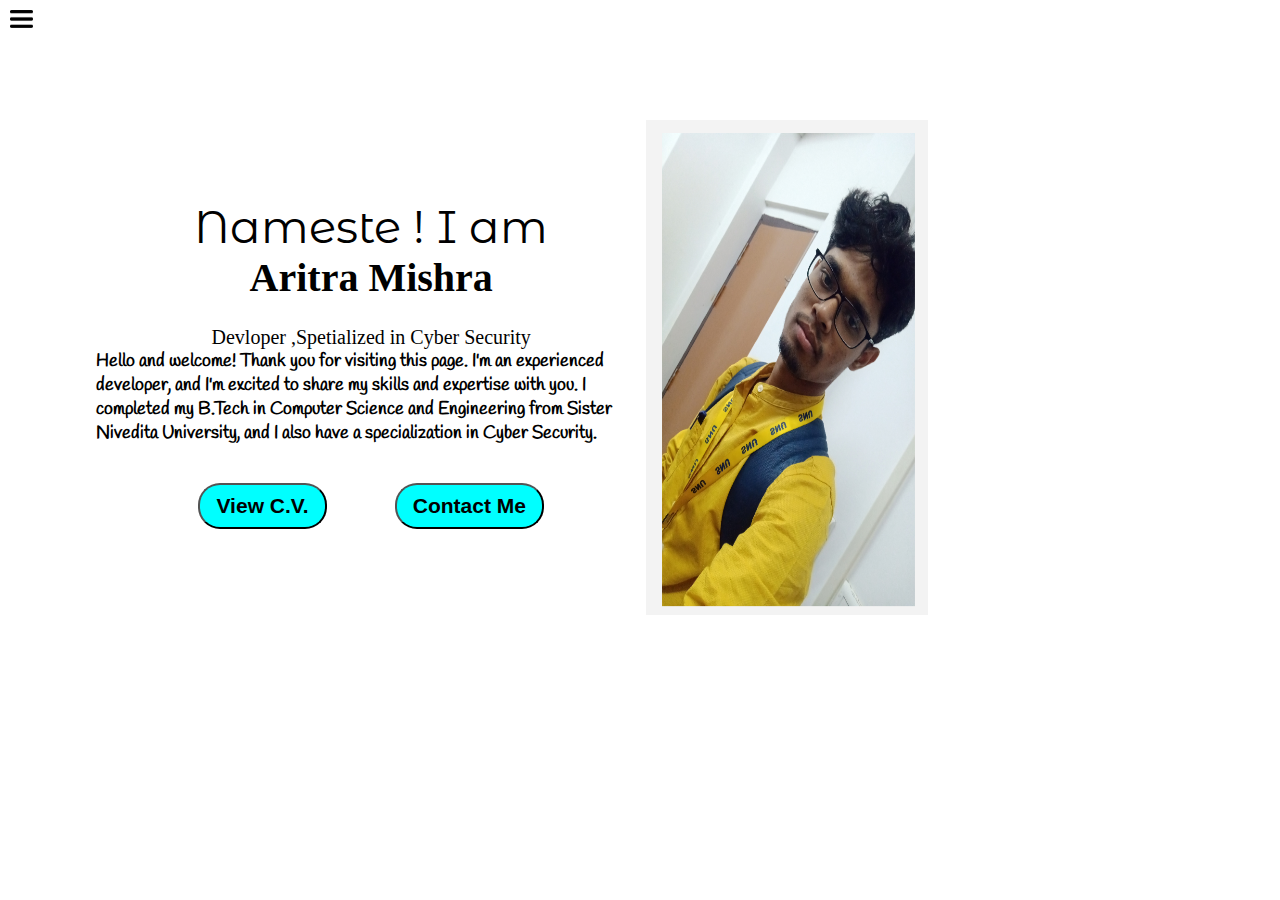
<file: index.html>
<!DOCTYPE html>
<html lang="en">
<head>
  <meta charset="UTF-8">
  <meta http-equiv="X-UA-Compatible" content="IE=edge">
  <meta name="viewport" content="width=device-width, initial-scale=1.0">
  <title>Aritra Mishra-Computer Engineer </title>
  <link rel="stylesheet" href="style.css">
</head>
<body>
  <div class="container">
  <div class="sidebar sidebargGo">
  <div class="logopic"><img src="final logo.jpg" alt="logo">  </div>
  <div class="namesite"> Aritra Mishra </div>
  
  
    <nav>
      <ul>
        <li> <a href="/home1.html"> Home </a></li>
        <li> <a href="/intro.html">Introduction</a></li>
        <li><a href="/carrier.html">Career</a></li>
        <li> <a href="/contactme.html">contact</a></li>
        <li> <a href ="/pdetail.html">personal detail</a></li>
        <li> <a href="/adetail.html">Adress</a></li>
        <li> <a href="/blog.html">Blogs</a></li>
      </ul>
    </nav>
  </div>
  <div class="main">
    <div class="hamberg">
      <img class="ham" src="hamber..png" alt="home logo" width="23">
      <img class="crs" src="cross logo.png" alt="cross logo" width="23">
    </div>
<div class="infocontainer">
<div class="devinfo">
<div class="hellow">Nameste ! I am </div>
<div class="name"> Aritra Mishra</div>
<div class="about">Devloper ,Spetialized in Cyber Security </div>
<div class="moreinfo">Hello and welcome! Thank you for visiting this page. I'm an experienced developer, and I'm excited to share my skills and expertise with you. I completed my B.Tech in Computer Science and Engineering from Sister Nivedita University, and I also have a specialization in Cyber Security.</div>
<div class="buttons">
<a href="cv.txt" target="_blank">
  <button>View C.V. </button></a>
<a href="contact.html" ><button> Contact Me</button></a>
</div>
</div>
<div class="devpic"><img src="self 1.png" alt="Aritra Mishra"></div>
</div>



  </div>
<script src="script.js"></script>
</body>
</html>
</file>
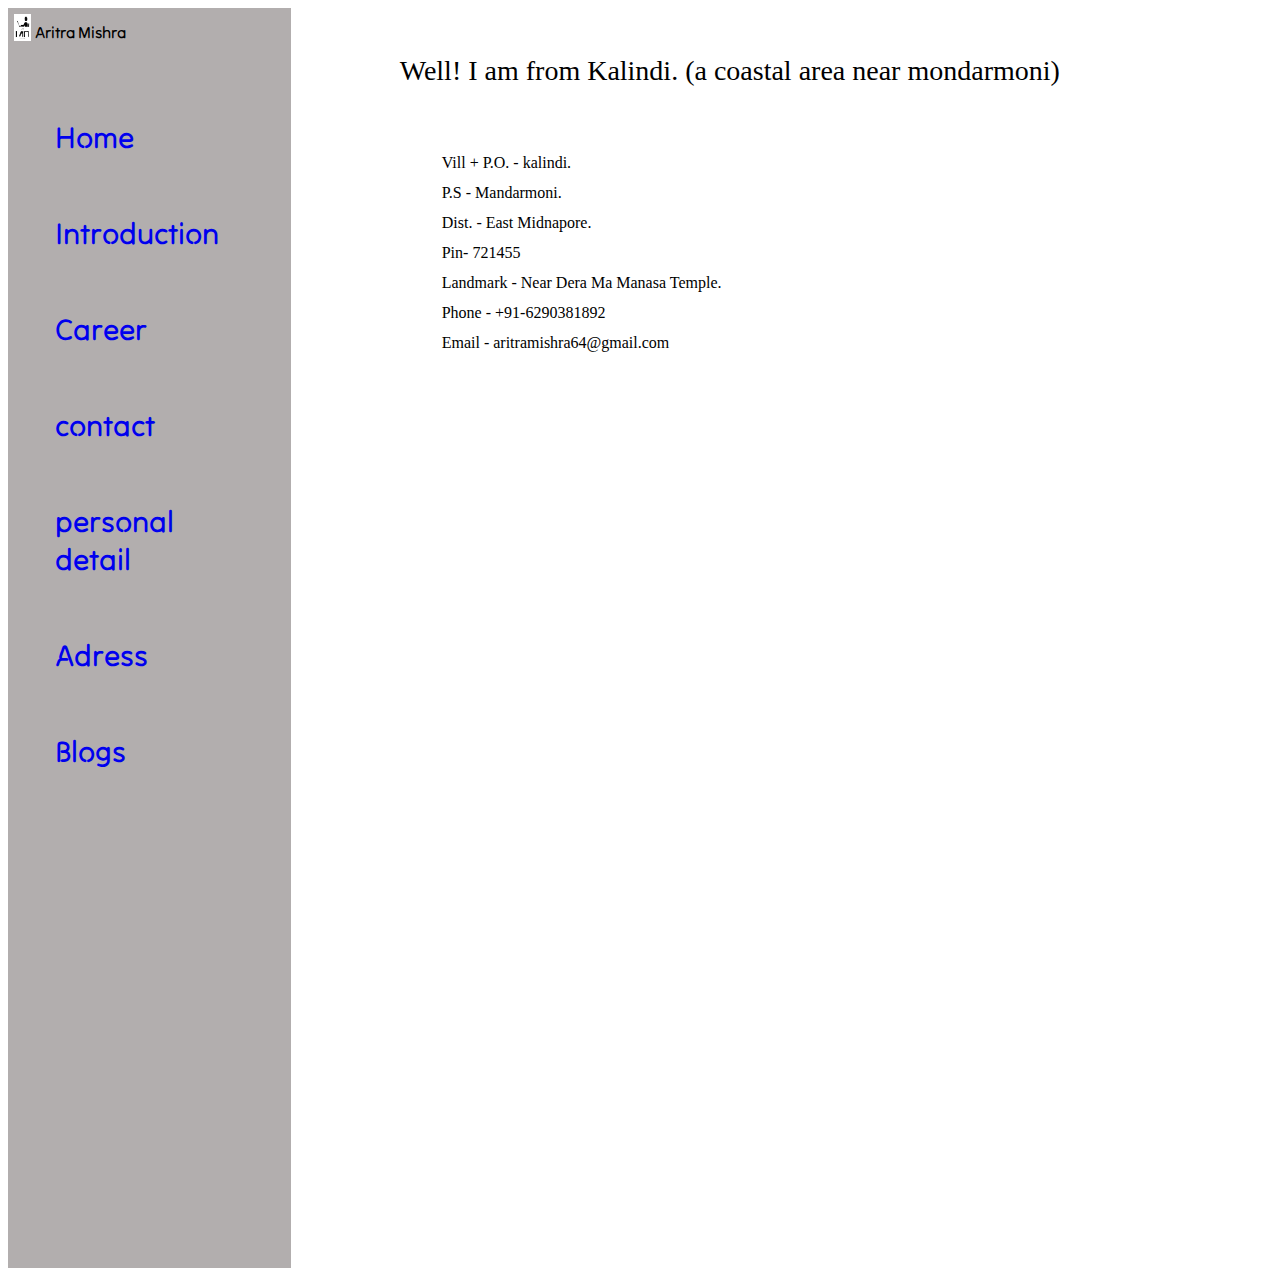
<file: adetail.html>
<!DOCTYPE html>
<html lang="en">
<head>
  <meta charset="UTF-8">
  <meta http-equiv="X-UA-Compatible" content="IE=edge">
  <meta name="viewport" content="width=device-width, initial-scale=1.0">
  <title>Aritra Mishra-Computer Engineer </title>
  <link rel="stylesheet" href="style.css">
</head>
<body>
  <div class="container">
  <div class="sidebar">
  <div class="logopic"><img src="final logo.jpg" alt="logo">  </div>
  <div class="namesite"> Aritra Mishra </div>
  
  
    <nav>
      <ul>
        <li> <a href="/home1.html"> Home </a></li>
        <li> <a href="/intro.html">Introduction</a></li>
        <li><a href="/carrier.html">Career</a></li>
        <li> <a href="/contactme.html">contact</a></li>
        <li> <a href ="/pdetail.html">personal detail</a></li>
        <li> <a href="/adetail.html">Adress</a></li>
        <li> <a href="/blog.html">Blogs</a></li>
      </ul>
    </nav>
  </div>
  <div class="main">
    
<div class="adrecontainer">
  Well! I am from Kalindi. (a coastal area near mondarmoni)</div>
  <div class="persoadress"> 
  <p>  Vill + P.O. - kalindi. </p>
    <p> P.S - Mandarmoni.</p>
      <p> Dist. - East Midnapore.</p>
        <p> Pin- 721455</p>
          <p> Landmark - Near Dera Ma Manasa Temple.</p>
            <p> Phone - +91-6290381892 </p>
              <p>Email - aritramishra64@gmail.com</p>
  </div>

  





  </div>

</body>
</html>
</file>
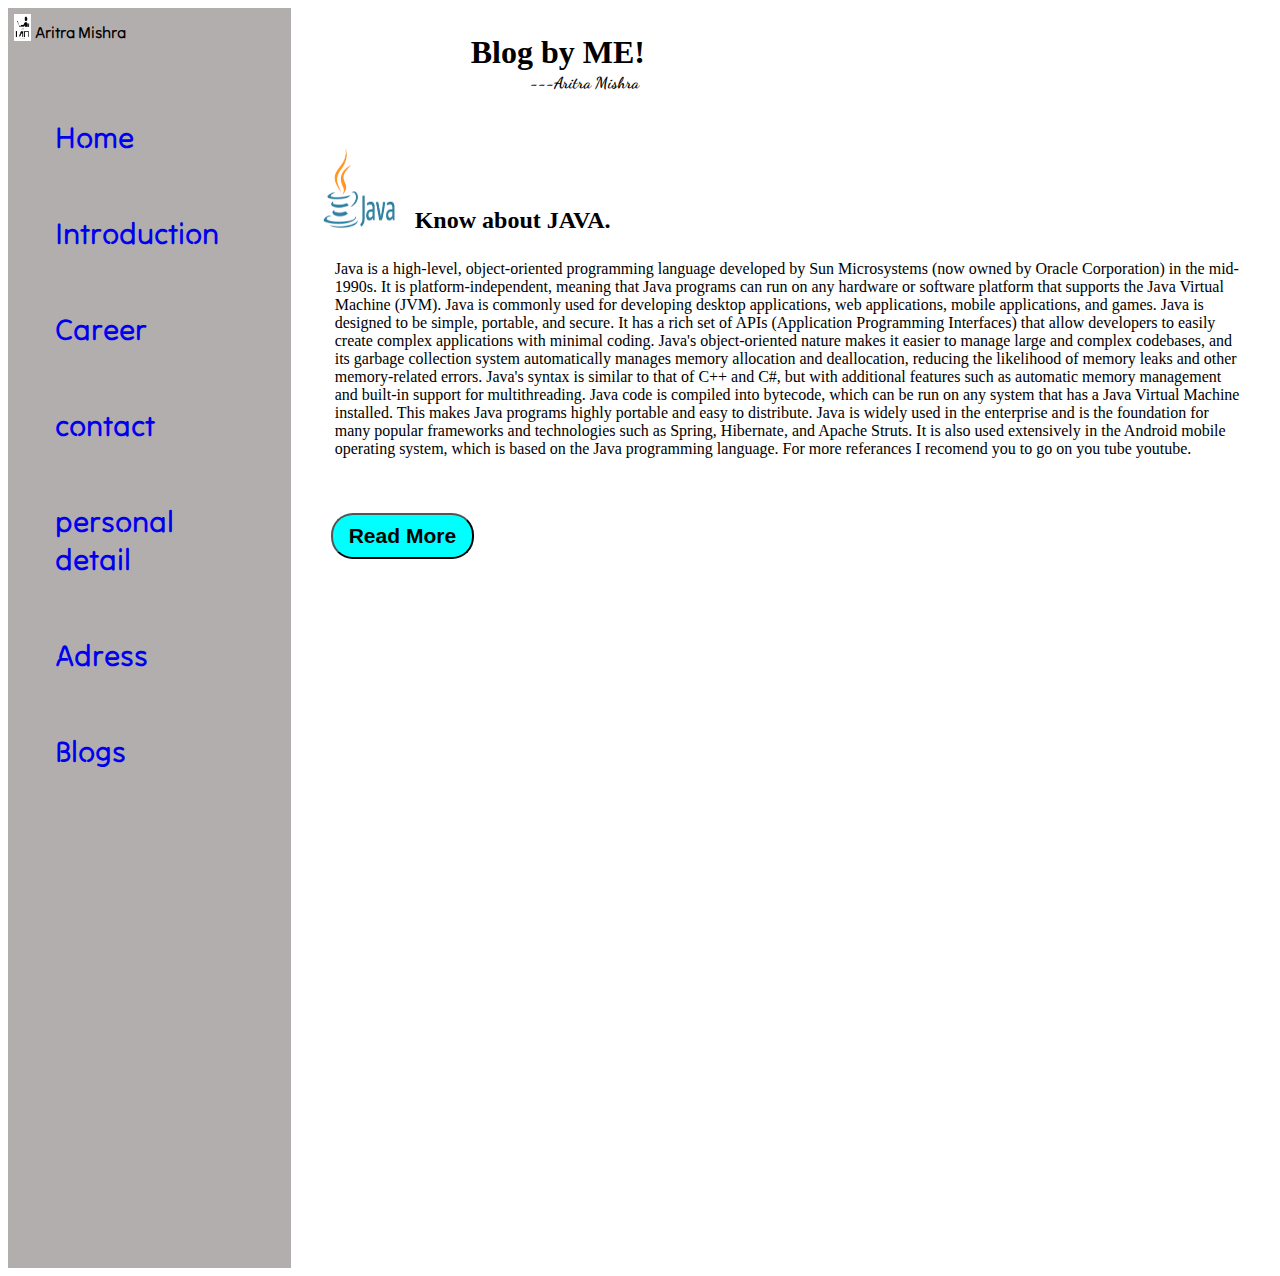
<file: blog.html>
<!DOCTYPE html>
<html lang="en">
<head>
  <meta charset="UTF-8">
  <meta http-equiv="X-UA-Compatible" content="IE=edge">
  <meta name="viewport" content="width=device-width, initial-scale=1.0">
  <title>Aritra Mishra-Computer Engineer </title>
  <link rel="stylesheet" href="style.css">
</head>
<body>
  <div class="container">
  <div class="sidebar">
  <div class="logopic"><img src="final logo.jpg" alt="logo">  </div>
  <div class="namesite"> Aritra Mishra </div>
  
  
    <nav>
      <ul>
        <li> <a href="/home1.html"> Home </a></li>
        <li> <a href="/intro.html">Introduction</a></li>
        <li><a href="/carrier.html">Career</a></li>
        <li> <a href="/contactme.html">contact</a></li>
        <li> <a href ="/pdetail.html">personal detail</a></li>
        <li> <a href="/adetail.html">Adress</a></li>
        <li> <a href="/blog.html">Blogs</a></li>
      </ul>
    </nav>
  </div>
  <div class="main">
    
<div class="blogcontainer">
<div class="blogfont">
  <H1>Blog by ME!</H1></div>
 
  <div class="sigfont">
    <h4> ---Aritra Mishra </h4></div>
    <div class="logscl">
      <img src="java logo.png" alt="school logo">
    </div>
    <div class="title1"> <h2>Know about JAVA. </h2> </div>
    <div class="subtit1">
      <p>Java is a high-level, object-oriented programming language developed by Sun Microsystems (now owned by Oracle Corporation) in the mid-1990s. It is platform-independent, meaning that Java programs can run on any hardware or software platform that supports the Java Virtual Machine (JVM). Java is commonly used for developing desktop applications, web applications, mobile applications, and games.

        Java is designed to be simple, portable, and secure. It has a rich set of APIs (Application Programming Interfaces) that allow developers to easily create complex applications with minimal coding. Java's object-oriented nature makes it easier to manage large and complex codebases, and its garbage collection system automatically manages memory allocation and deallocation, reducing the likelihood of memory leaks and other memory-related errors.
        
        Java's syntax is similar to that of C++ and C#, but with additional features such as automatic memory management and built-in support for multithreading. Java code is compiled into bytecode, which can be run on any system that has a Java Virtual Machine installed. This makes Java programs highly portable and easy to distribute.
        
        Java is widely used in the enterprise and is the foundation for many popular frameworks and technologies such as Spring, Hibernate, and Apache Struts. It is also used extensively in the Android mobile operating system, which is based on the Java programming language.
      
      
      For more referances I recomend you  to go on you tube youtube.

</div>
<div class="buttons">
<a href="https://youtu.be/ntLJmHOJ0ME" target="_blank">
  <button> Read More </button></a></div>



  </div>

</body>
</html>
</file>
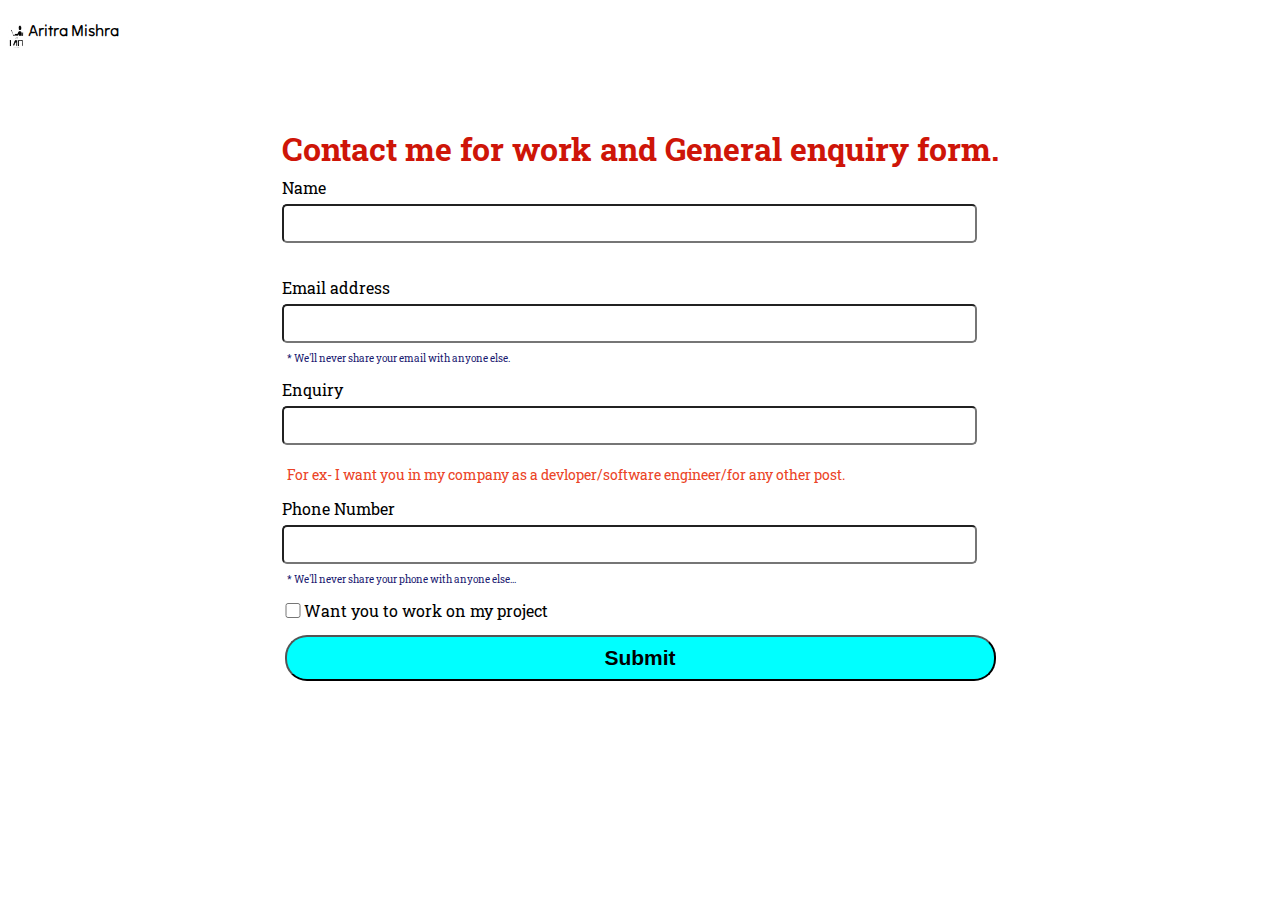
<file: contact.html>
<!DOCTYPE html>
<html lang="en">
<head>
  <meta charset="UTF-8">
  <meta http-equiv="X-UA-Compatible" content="IE=edge">
  <meta name="viewport" content="width=device-width, initial-scale=1.0">
  <title>Aritra Mishra-Computer Engineer </title>
  <link rel="stylesheet" href="contact.css">
</head>
<div class="sidebar">
<div class="myologo">
    <img src="final logo.jpg" alt="MyLogo" id="logo"> </div>
    <div class="namesite"> Aritra Mishra </div>
    </div>
    
  </div>
<body>
  <div class="infocontainer">
    <div class="devinfo">
  <div class="main">
        <div class="contactform">
            <h1> Contact me for work and General enquiry form.</h1>
            <form>
                <div class="mb-3">
                  <label for="clientemail" class="form-label"> Name</label>
                  <input type="name" class="form-control" id="clientname" aria-describedby="namehelp">
                  <div id="namehelp" class="form-text"></div>
                </div>
                <div class="mb-3">
                  <label for="clientemail" class="form-label">Email address</label>
                  <input type="email" class="form-control" id="clientemail" aria-describedby="emailHelp">
                  <div id="emailHelp" class="form-text">* We'll never share your email  with anyone else.</div>
                </div>
                <div class="mb-3">
                  <label for="clientemail" class="form-label">Enquiry</label>
                  <input type="text" class="form-control" id="clienttext" aria-describedby="texthelp">
                  <div id="texthelp" class="form-text"></div>
                  <div id="enqhelp" class="form-text"> For ex- I want you in my company as a devloper/software engineer/for any other post.</div>
                </div>
                <div class="mb-3">
                  <label for="clientphone" class="form-label"> Phone Number </label>
                  <input type="phone" class="form-control" id="clientphone">
                  <div id="phoneHelp" class="form-text">* We'll never share your phone with anyone else...</div>
                </div>
                <div class="mb-3 form-check" id="form-check">
                  <input type="checkbox" class="form-check-input" id="isclient">
                  <label class="form-check-label" for="isclient">Want you to work on my project</label>
                </div>
                <div class="buttons">
                <button type="submit" class="btn btn-primary">Submit</button>
              </div>
              </form>
        </div>
      </div>
    </div>
  </div>

</body>
</html>
</file>
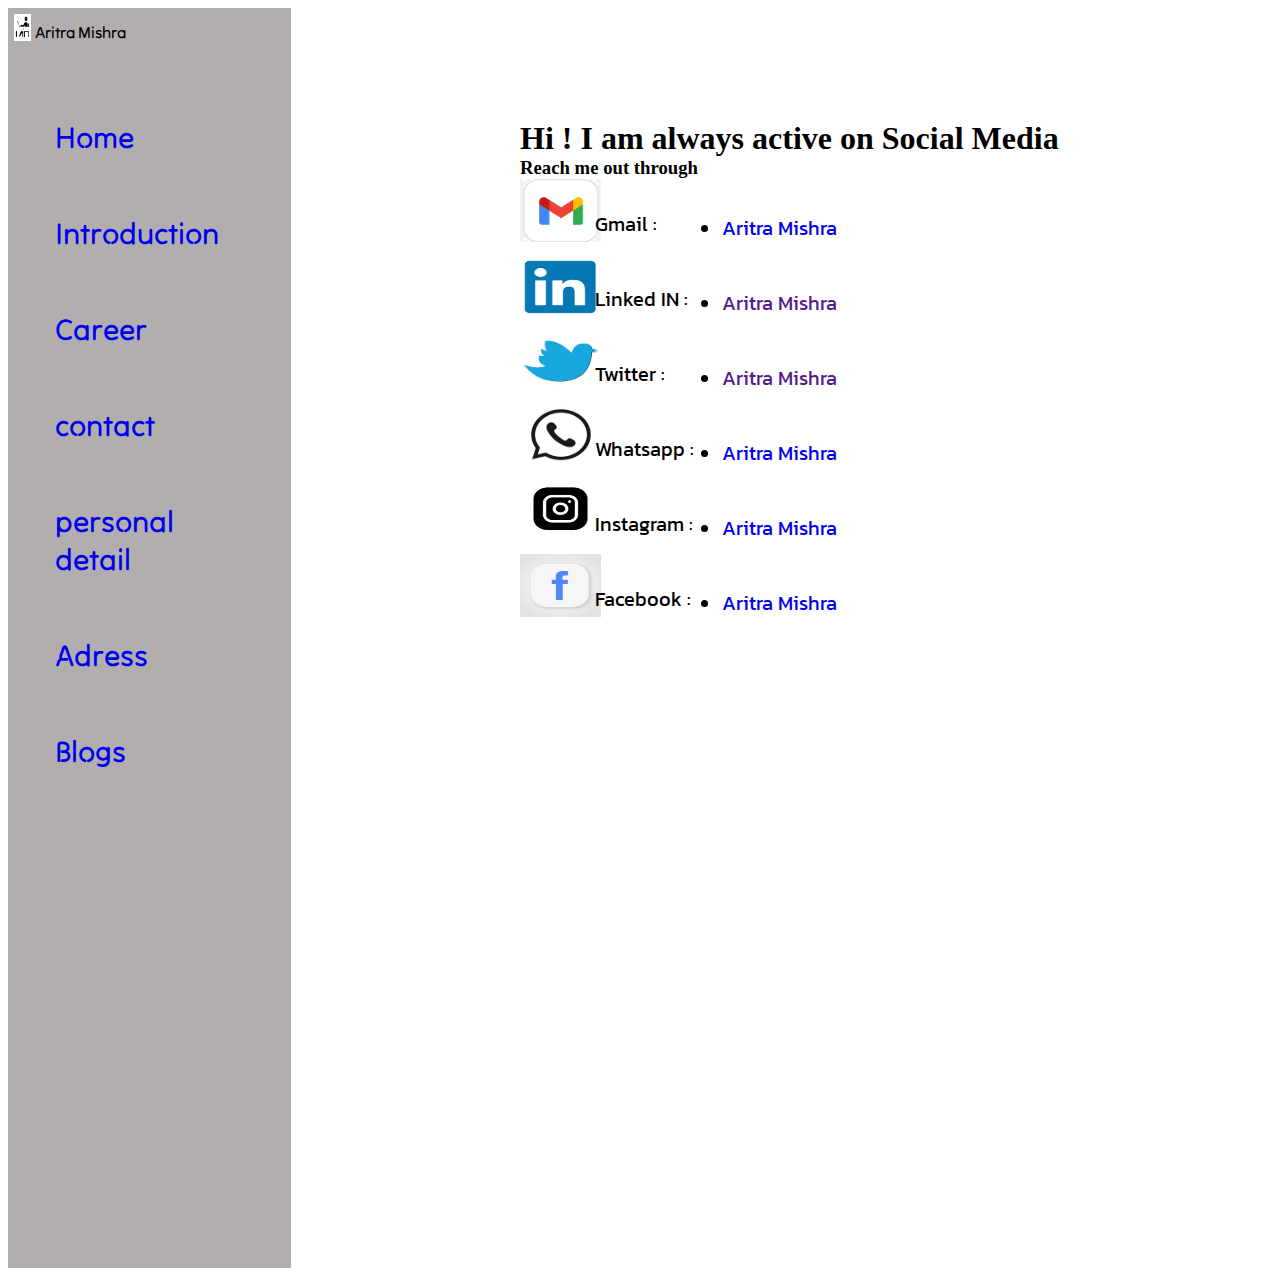
<file: contactme.html>
<!DOCTYPE html>
<html lang="en">
<head>
  <meta charset="UTF-8">
  <meta http-equiv="X-UA-Compatible" content="IE=edge">
  <meta name="viewport" content="width=device-width, initial-scale=1.0">
  <title>Aritra Mishra-Computer Engineer </title>
  <link rel="stylesheet" href="style.css">
</head>
<body>
  <div class="container">
  <div class="sidebar">
  <div class="logopic"><img src="final logo.jpg" alt="logo">  </div>
  <div class="namesite"> Aritra Mishra </div>
  
  
    <nav>
      <ul>
        <li> <a href="/home1.html"> Home </a></li>
        <li> <a href="/intro.html">Introduction</a></li>
        <li><a href="/carrier.html">Career</a></li>
        <li> <a href="/contactme.html">contact</a></li>
        <li> <a href ="/pdetail.html">personal detail</a></li>
        <li> <a href="/adetail.html">Adress</a></li>
        <li> <a href="/blog.html">Blogs</a></li>
      </ul>
    </nav>
  </div>
  <div class="main">
    
<div class="infocontainer">
<div class = "persodet">
    <h1> Hi ! I am always active on Social Media</h1>
    <h3> Reach me out through </h3>
    <div class="iconslog">
       
    <div class="iconslog3">
      <img src="gmail logo.png"> 
  </div>
  <div class="lebelings2"> Gmail :</div>
  <div class="idlebelings">
          <nav>
      <ul>
        <li> <a href="https://mail.google.com/mail/u/0/#inbox?compose=DmwnWsTQPKjGfZTqXClTbbmttbRHZnZrKVndKphhdQsVZhhdXbrwZVddlZdJpGCMsmvbSvBqfRNQ"> Aritra Mishra </a></li>
        </ul>
        </nav>
  </div>
    
    <div class="iconslog3">
      <img src="linked in logo.png"> 
  </div>
  <div class="lebelings2"> Linked IN :</div>
  <div class="idlebelings">
          <nav>
      <ul>
        <li> <a href=""> Aritra Mishra </a></li>
        </ul>
        </nav>
  </div>
  <div class="iconslog3">
    <img src="twitter logo.png"> 
</div>
<div class="lebelings2"> Twitter :</div>
<div class="idlebelings">
        <nav>
    <ul>
      <li> <a href=""> Aritra Mishra </a></li>
      </ul>
      </nav>
</div>
  <div class="iconslog3">
    <img src="whatsapp logo.png"> 
</div>
<div class="lebelings2"> Whatsapp :</div>
<div class="idlebelings">
        <nav>
    <ul>
      <li> <a href="https://whatsapp.com/dl/+916290381892"> Aritra Mishra </a></li>
      </ul>
      </nav>
</div>
<div class="iconslog2">
  <img src="instagram logo.png"> 
</div>
<div class="lebelings2"> Instagram :</div>
<div class="idlebelings">
      <nav>
  <ul>
    <li> <a href="https://www.instagram.com/prince___aritra/"> Aritra Mishra </a></li>
    </ul>
    </nav>
</div>
<img src="facebook logo.png"> 
</div>
<div class="lebelings2"> Facebook :</div>
<div class="idlebelings">
        <nav>
    <ul>
      <li> <a href="https://www.facebook.com/raja.arka.54"> Aritra Mishra </a></li>
      </ul>
      </nav>
</div>
</div>


  </div>
  </div>

</body>
</html>
</file>
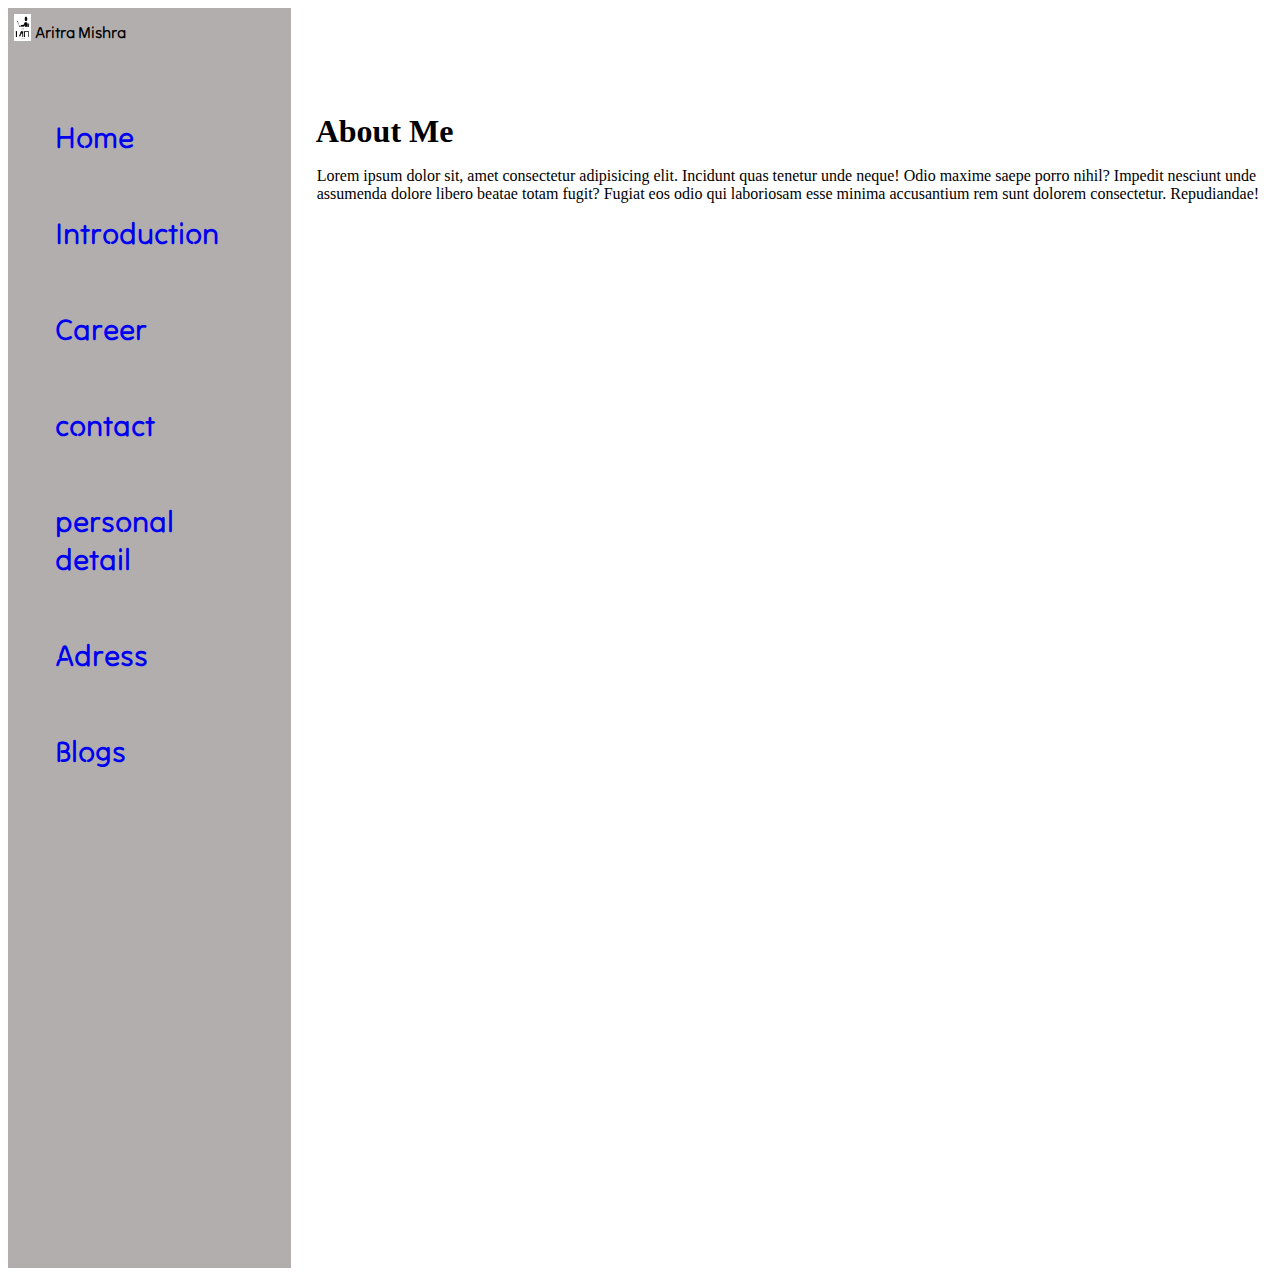
<file: intro.html>
<!DOCTYPE html>
<html lang="en">
<head>
  <meta charset="UTF-8">
  <meta http-equiv="X-UA-Compatible" content="IE=edge">
  <meta name="viewport" content="width=device-width, initial-scale=1.0">
  <title>Aritra Mishra-Computer Engineer </title>
  <link rel="stylesheet" href="style.css">
</head>
<body>
  <div class="container">
  <div class="sidebar">
  <div class="logopic"><img src="final logo.jpg" alt="logo">  </div>
  <div class="namesite"> Aritra Mishra </div>
  
  
    <nav>
      <ul>
        <li> <a href="/home1.html"> Home </a></li>
        <li> <a href="/intro.html">Introduction</a></li>
        <li><a href="/carrier.html">Career</a></li>
        <li> <a href="/contactme.html">contact</a></li>
        <li> <a href ="/pdetail.html">personal detail</a></li>
        <li> <a href="/adetail.html">Adress</a></li>
        <li> <a href="/blog.html">Blogs</a></li>
      </ul>
    </nav>
  </div>
  <div class="main">
    
<div class="introcontainer">
    <h1>About Me</h1>
    <p>Lorem ipsum dolor sit, amet consectetur adipisicing elit. Incidunt quas tenetur unde neque! Odio maxime saepe porro nihil? Impedit nesciunt unde assumenda dolore libero beatae totam fugit? Fugiat eos odio qui laboriosam esse minima accusantium rem sunt dolorem consectetur. Repudiandae!</p>

</div>
<div class="skillcontainer">
    <div class="skills">
        
    </div>
</div>



  </div>

</body>
</html>
</file>
<file: style.css>
@import url('https://fonts.googleapis.com/css2?family=Tilt+Neon&display=swap');
@import url('https://fonts.googleapis.com/css2?family=Gloock&family=Mynerve&family=Tilt+Neon&family=Tilt+Prism&family=Tilt+Warp&display=swap');
@import url('https://fonts.googleapis.com/css2?family=Gloock&family=Montserrat+Alternates:wght@100&family=Mynerve&family=Rubik+Iso&family=Tilt+Neon&family=Tilt+Prism&family=Tilt+Warp&display=swap');
@import url('https://fonts.googleapis.com/css2?family=Gloock&family=Handlee&family=Montserrat+Alternates:wght@100&family=Mynerve&family=Rubik+Iso&family=Tilt+Neon&family=Tilt+Prism&family=Tilt+Warp&display=swap');
@import url('https://fonts.googleapis.com/css2?family=Gloock&family=Handlee&family=Kanit:wght@200&family=Montserrat+Alternates:wght@100&family=Mynerve&family=Roboto+Slab&family=Rubik+Iso&family=Tilt+Neon&family=Tilt+Prism&family=Tilt+Warp&display=swap');
@import url('https://fonts.googleapis.com/css2?family=Dancing+Script:wght@600;700&family=Gloock&family=Handlee&family=Kanit:wght@200&family=Montserrat+Alternates:wght@100&family=Mynerve&family=Roboto+Slab&family=Rubik+Iso&family=Tilt+Neon&family=Tilt+Prism&family=Tilt+Warp&display=swap');
*{
    margin: 0;
    padding: 0;
}
.sidebar{
    background-color: rgb(178, 174, 174);
    transition: transform 0.3s ease-in-out;
    height: 140vh;
    margin: 8px;
    font-family: 'Tilt Neon', cursive;

}

.sidebar nav
{
    padding: 47px;
    margin: 0px;
}
.sidebar nav li
{
    text-decoration: none;
    list-style: none;
    font-size: 30px;
    padding: 29px 0;
}
.sidebar nav li a
{
    text-decoration: none;
    text-emphasis-color: white;
}
.logopic img{
    width: 1.3vw;
    height: 3vh;
    margin: 6px ;
}
.namesite{
    margin-top: -29px;
    margin-left: 27px;
    width: 14vw;
    align-items: center;
  }
.main{
   /* background-color: yellow;*/
    width: 80vw;
    
}
.container{
display: flex;

}
.infocontainer{
    /*background-color: rgb(47, 12, 245);*/
    height: 55vh;
    width: 65vw;
    margin: 120px auto;
    display: flex;
    justify-content: space-around;
}
.devinfo{
    display: flex;
    justify-content: center;
    align-items: center;
    flex-direction: column;
}
.hellow{
    font-size: 45px;
    font-family: 'Montserrat Alternates', sans-serif;
}
.name{
font-size: 40px;
font-weight: bold;
}
.about{
font-size: 20px;
margin-top: 25px;
}
.buttons
{
    margin-top: 30px;;
}
.buttons button{
  padding: 9px 16px;
  border-radius: 22px;
  color: black;
  background-color: aqua;
  font-weight: bold;
  font-size: 21px;
  margin: 8px 32px;
}
.buttons button:hover{
    background-color: black;
color: aqua;
}
.moreinfo{
    font-size: 18px;
    font-weight: bold;
    font-family: 'Handlee', cursive;
}
.devpic img{
    width: 22vw;
    height: 55vh;
}
.iconslog img{
    width: 9vh;
    height: 7vh;
}
.lebelings{
    margin: -40px 66px;
    padding: 6px;
    font-family: 'Kanit', sans-serif;
    font-size: 24px;
}
.idlebelings{
    margin: 0px 191px;
    padding: 11px;
    font-size: 20px;
    font-family: 'Kanit', sans-serif;
}
.idlebelings nav a{
    text-decoration: none;
    list-style: none
}
.iconslog2 img{
    width: 9vh;
    height: 7vh;
}
.lebelings2{
    margin: -37px 75px;
    padding: -21px;
    font-size: 20px;
    font-family: 'Kanit', sans-serif;
}
.iconslog3 img{
    width: 9vh;
    height: 7vh;
}
.blogfont h1{
    margin: 34px 172px;
}
.sigfont h4{
    margin: -37px 171px;
    padding: 5px 3px 2px 60px;
    font-family: 'Dancing Script', cursive;
}
.title1 h2{
    margin: -15px 111px;
    padding: 4px 0px 5px 5px;
}
.logscl img{
    width: 6vw;
    height:11vh;
    margin: 82px 8px -24px 22px;

}
.subtit1 p{
    margin: 19px;
    padding: 17px 17px;
}
.adrecontainer{
    margin: -1px;
    padding: 56px 102px;
    font-size: 28px;
}
.sidebargGo{
    
        transform: translate(-443px,0px);
        position: absolute;
    
}
.persoadress p{
    margin: 12px 143px;
  }
  .introcontainer h1{
    padding: 1rem;
    margin: 1px;
    padding-top: 7rem;
  }
  .introcontainer p{
    padding: 0rem 2px 9rem 18px;
    margin: 0px;
  }
  .hamberg{
    position:absolute;
    cursor: pointer;
    top: 10px;
    left: 10px;
  }
  .crs{
    margin-left: 249px;
    margin-top: 9px;
  }
  @media (max-width: 1030px) {
    *{
        background-color: rgb(226, 167, 167);
    }
    .sidebar{
        transform: translate(-443px,0px);
        position: absolute;
    }
  }
</file>
<file: contact.css>
@import url('https://fonts.googleapis.com/css2?family=Gloock&family=Handlee&family=Montserrat+Alternates:wght@100&family=Mynerve&family=Roboto+Slab:wght@300&family=Rubik+Iso&family=Tilt+Neon&family=Tilt+Prism&family=Tilt+Warp&display=swap');
*{
    margin: 0;
    padding: 0;
}
.sidebar{
    /*background-color: rgb(178, 174, 174);*/
    width: 434px;
   /* height: 140vh;*/
    margin: 8px;
    font-family: 'Tilt Neon', cursive;

}
.infocontainer{
    /*background-color: rgb(47, 12, 245);*/
    height: 55vh;
    width: 65vw;
    margin: 120px auto;
    display: flex;
    justify-content: space-around;
}
.devinfo{
    display: flex;
    justify-content: center;
    align-items: center;
    flex-direction: column;
}
.myologo img{
    position: absolute;
    width: 1.3vw;
    height: 3vh;
   background-color: rgb(0, 125, 83);
    margin-top: 3px;
  }
  .namesite{
    margin-top: 20px;
    margin-left: 20px;
    width: 14vw;
    align-items: center;
  }
  .contactform{
    font-family: 'Roboto Slab', serif;
  }
  .contactform h1{
    text-align: center;
    color: rgb(206, 21, 8);
  }
  .contactform form div{
    padding: 7px 0;
    display: flex;
    flex-direction: column;
  }
  .contactform form div input{
    width: 54vw;
    border-radius: 5px;
    margin: 6px 0;
    padding: 10px 0;
  }
  #emailHelp{
    font-size: 10px;
    color: midnightblue;
    margin: 0 5px;
    padding: 3px 0 0 0;
  }
  #enqhelp{
    font-size: 14px;
    color: rgb(235, 67, 38);
    margin: 0 5px;
    padding: 0px 0 0 0;
  }
  #phoneHelp{
    font-size: 10px;
    color: midnightblue;
    margin: 0 5px;
    padding: 3px 0 0 0;
  }
  
  #form-check{
    flex-direction: row;
  }
  #form-check input{
   width: 22px;
   margin: 3px 0;
  }
  .buttons button{
    padding: 9px 14px;
    border-radius: 22px;
    color: black;
    background-color: aqua;
    font-weight: bold;
    font-size: 21px;
    margin: 0 3px;
  }
  .buttons button:hover{
    background-color: black;
color: aqua;
}
</file>
